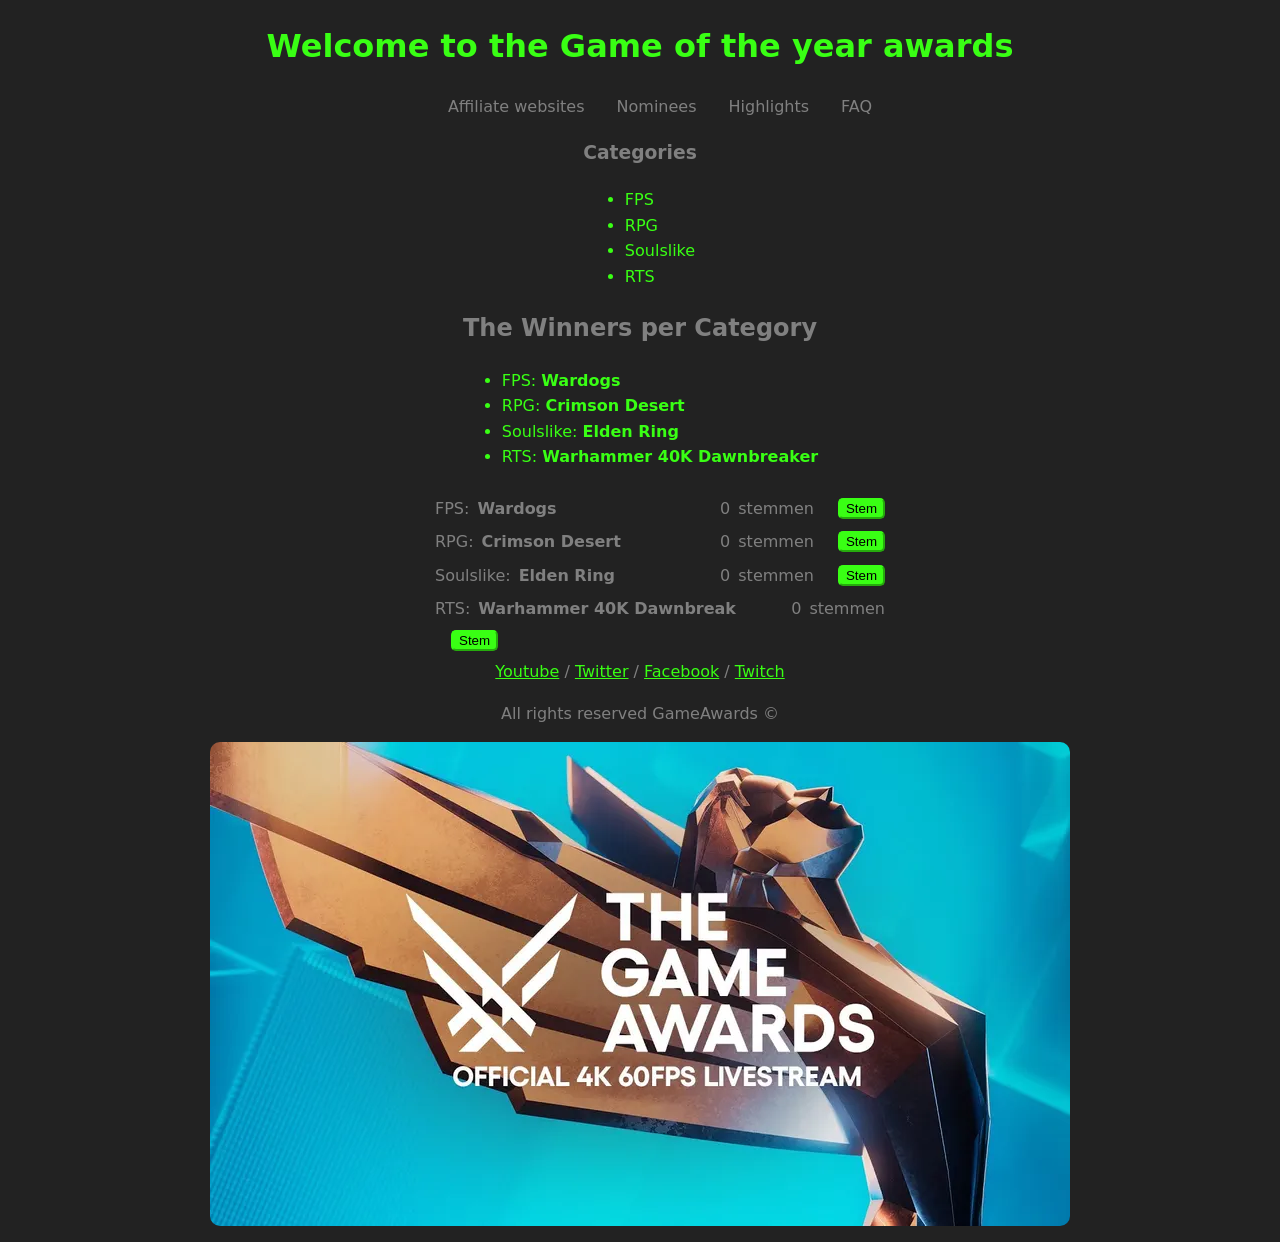
<file: index.html>
<!DOCTYPE html>
<html lang="nl">
<body>
<head>
 <title>Game of the year awards</title>
<link rel= "stylesheet" href="style.css">
<meta charset= "utf-8">
<meta name="viewport" content="width=device-width, initial-scale=1">

<H1>
Welcome to the Game of the year awards 
</H1>
</head>

<nav>
<ul class="links">
<li> Affiliate websites</li>
<li> Nominees</li>
<li> Highlights</li>
<li> FAQ </li>
</ul>
</nav>



<section class="categories">
<H3>Categories </H3>

<ul> 
<li>FPS</li>
<li>RPG</li>
<li>Soulslike</li>
<li>RTS</li>
</ul>

</section>


<section class= "winners">
 <h2>The Winners per Category</h2>

<ul> 
<li>FPS: <strong> Wardogs</strong></li>
<li>RPG: <strong>Crimson Desert</strong></li>
<li>Soulslike: <strong>Elden Ring</strong></li>
<li>RTS: <strong>Warhammer 40K Dawnbreaker</strong></li>
</ul>

</section>
<br>
<ul>
  <li class="stem-item">
    FPS: <strong>Wardogs</strong>
    <span class="aantal">0</span> stemmen
    <button class="stem-knop">Stem</button>
  </li>
  <li class="stem-item">
    RPG: <strong>Crimson Desert</strong>
    <span class="aantal">0</span> stemmen
    <button class="stem-knop">Stem</button>
  </li>
  <li class="stem-item">
    Soulslike: <strong>Elden Ring</strong>
    <span class="aantal">0</span> stemmen
    <button class="stem-knop">Stem</button>
  </li>
  <li class="stem-item">
    RTS: <strong>Warhammer 40K Dawnbreak</strong>
    <span class="aantal">0</span> stemmen
    <button class="stem-knop">Stem</button>
  </li>
</ul>

<footer>
  <a href="#" >Youtube</a> /
  <a href="#" >Twitter</a> /
  <a href="#" >Facebook</a> /
  <a href="#" >Twitch</a>
  <p>All rights reserved GameAwards &copy;</p>
</footer>
<img class="img" src="game.png" alt="game awards">
<Script src="scriptz.js"></Script>
</body>


</html>
</file>
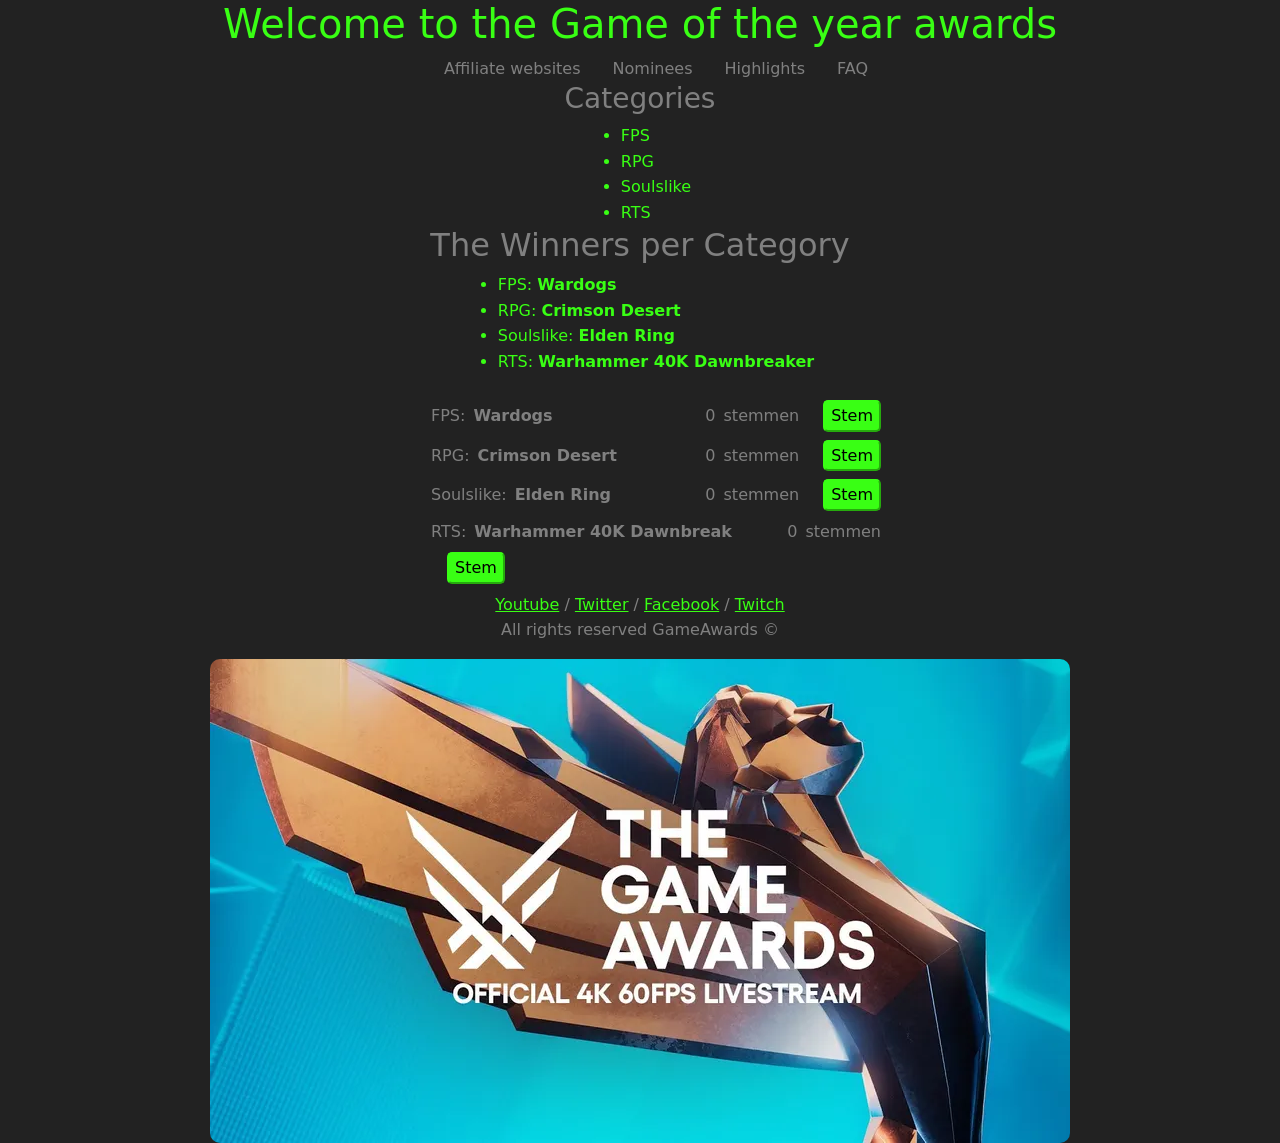
<file: Bootstrap.html>
<!DOCTYPE html>
<html lang="nl">
<body>
<head>
<link href="https://cdn.jsdelivr.net/npm/bootstrap@5.3.8/dist/css/bootstrap.min.css" rel="stylesheet">

<link rel= "stylesheet" href="style.css">
<meta charset= "utf-8">
<title>Game of the Year Awards</title>
  
<meta name="viewport" content="width=device-width, initial-scale=1">

<H1>
Welcome to the Game of the year awards 
</H1>
</head>

<nav>
<ul class="links">
<li> Affiliate websites</li>
<li> Nominees</li>
<li> Highlights</li>
<li> FAQ </li>
</ul>
</nav>



<section class="categories">
<H3>Categories </H3>

<ul> 
<li>FPS</li>
<li>RPG</li>
<li>Soulslike</li>
<li>RTS</li>
</ul>

</section>


<section class= "winners">
 <h2>The Winners per Category</h2>

<ul> 
<li>FPS: <strong> Wardogs</strong></li>
<li>RPG: <strong>Crimson Desert</strong></li>
<li>Soulslike: <strong>Elden Ring</strong></li>
<li>RTS: <strong>Warhammer 40K Dawnbreaker</strong></li>
</ul>

</section>
<br>
<ul>
  <li class="stem-item">
    FPS: <strong>Wardogs</strong>
    <span class="aantal">0</span> stemmen
    <button class="stem-knop">Stem</button>
  </li>
  <li class="stem-item">
    RPG: <strong>Crimson Desert</strong>
    <span class="aantal">0</span> stemmen
    <button class="stem-knop">Stem</button>
  </li>
  <li class="stem-item">
    Soulslike: <strong>Elden Ring</strong>
    <span class="aantal">0</span> stemmen
    <button class="stem-knop">Stem</button>
  </li>
  <li class="stem-item">
    RTS: <strong>Warhammer 40K Dawnbreak</strong>
    <span class="aantal">0</span> stemmen
    <button class="stem-knop">Stem</button>
  </li>
</ul>

<footer>
  <a href="#" >Youtube</a> /
  <a href="#" >Twitter</a> /
  <a href="#" >Facebook</a> /
  <a href="#" >Twitch</a>
  <p>All rights reserved GameAwards &copy;</p>
</footer>
<img class="img" src="game.png" alt="game awards">
<Script src="scriptz.js"></Script>
</body>


</html>
</file>
<file: style.css>
body{
background-color: #222;
font-family: system-ui,sans-serif;
color: #808080;
line-height: 1.6;
text-align:center;
}
@media (max-width: 600px) {
  h1 {
    font-size: 1.6rem;
  }
}

ul {
  width: fit-content;      
  margin: 0 auto;          
  text-align: left; 
         
}
H1{
text-align: center;
color:#39FF14;
}
a{color: #39FF14;
}
a:hover {
color: #008080;
}

.categories{
	text-align: center;
}
.categories ul {
  width: fit-content;   
  margin: 0 auto;       
  text-align: left;     
  color:#39FF14 ;
}

.winners{
text-align: center;
}
.winners ul{
width: fit-content;   
margin: 0 auto;       
text-align: left;     
color:#39FF14 ;
} 

.stem-item {
  display: flex;
  align-items: center;
  gap: 0.5rem;
  flex-wrap: wrap;
  margin-bottom: 0.5rem;
}


.stem-item .stem-knop {
  margin-left: 1rem;
  border-radius: 5px;
  border-color: #39FF14;
  cursor:pointer;
  background-color: #39FF14;
}
.stem-item .aantal {
 margin-left: auto;
  min-width: 2ch;
  text-align: right;
}
 
.stem-item {
  max-width: 450px;
}
.links{
text-align: center;
display: flex;
flex-direction: row;
justify-content: center;
gap: 2rem;
width: auto;
max-width: 100%;
}
.links li {
  list-style: none;
  cursor:pointer;
}
.links li:hover {
  background-color: #39FF14;
  border-radius: 5px;
  
}
.img{
  border-radius: 10px;
  max-width: 100%;
  height: auto;
  
}
</file>
